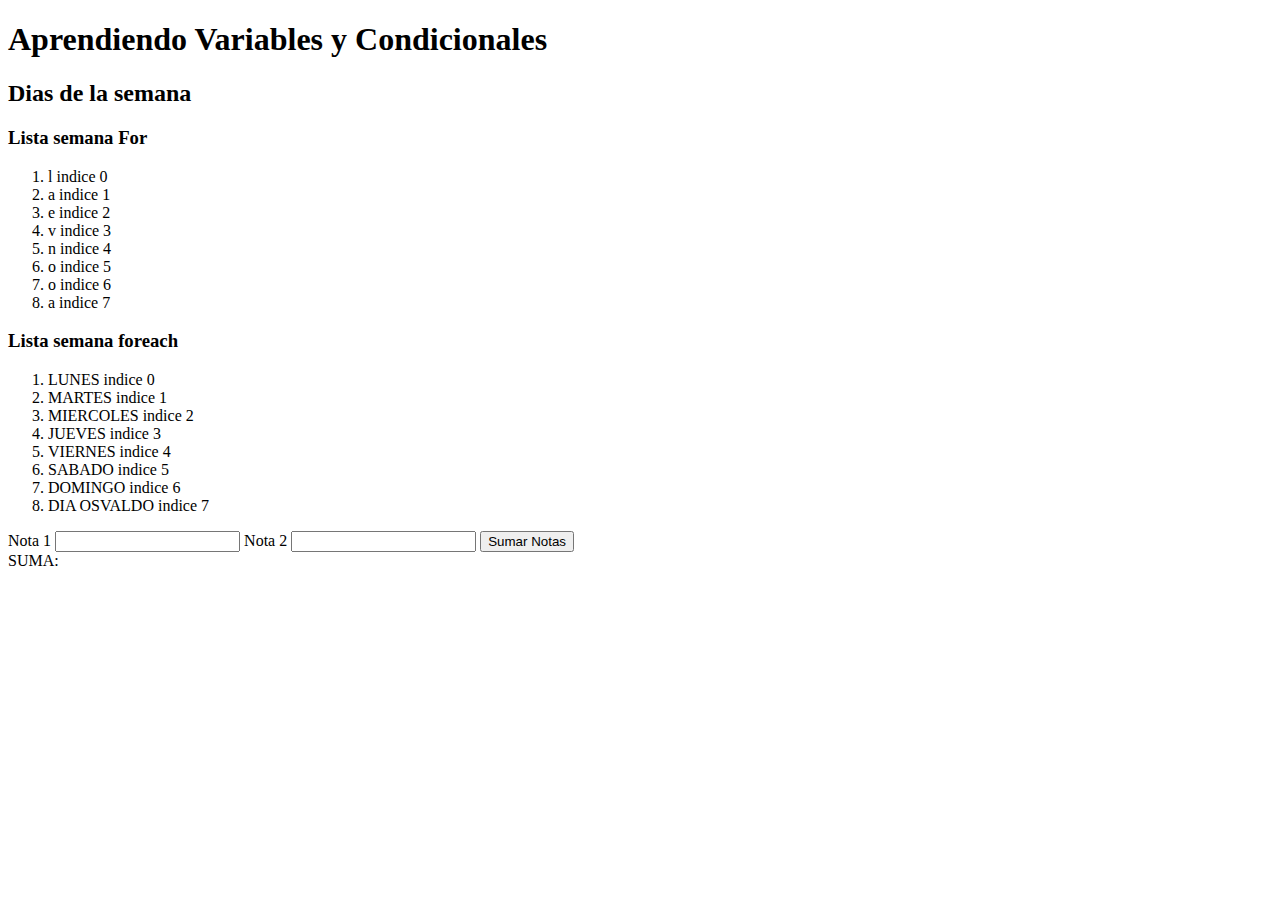
<file: index_condicional.html>
<!DOCTYPE html>
<html lang="en" dir="ltr">
  <head>
    <meta charset="utf-8">
    <title></title>
  </head>
  <body>
    <h1>Aprendiendo Variables y Condicionales</h1>
    <h2>Dias de la semana</h2>
    <div class="dias_semana">
      <h3>Lista semana For</h3>
      <ol class="lista_semana_for"> </ol>
      <h3>Lista semana foreach</h3>
      <ol class="lista_semana_for_each"> </ol>
    </div>
    <div class="numeros">
      <label for="nota_1">Nota 1</label>
      <input type="text" id="nota_1" value="">
      <label for="nota_2">Nota 2</label>
      <input type="text" id="nota_2" value="">
      <button onclick="sumarNotas()" >Sumar Notas</button>
    </div>
    <span>SUMA: </span><div class="suma"></div>
    <script src="index_condicional.js">
    </script>
    <script src="arreglos.js"></script>
  </body>
</html>
</file>
